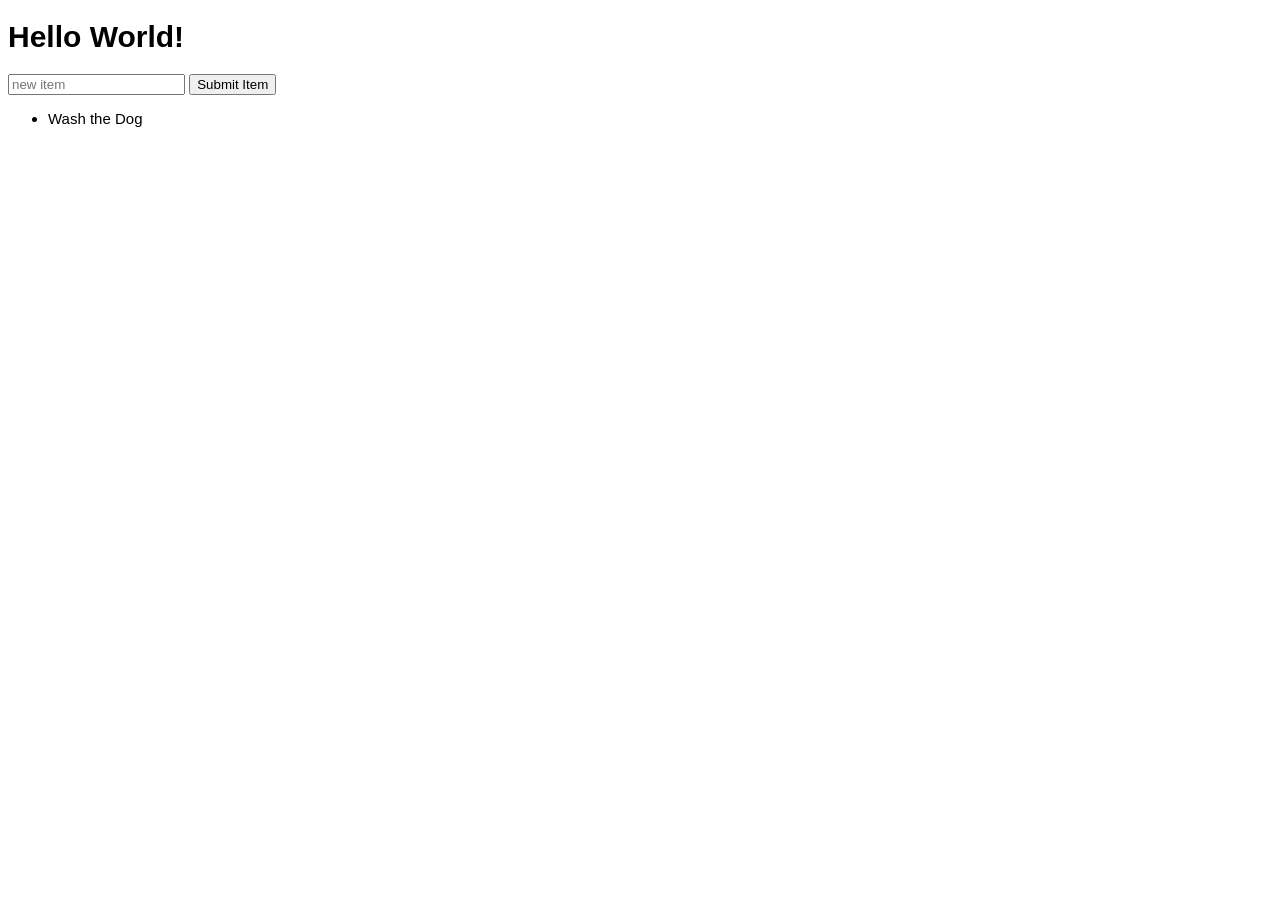
<file: dominator/index.html>
<!DOCTYPE html>
<html>
<head>
    <title></title>
    <link rel="stylesheet" type="text/css" href="styles.css">
    </head>
<body>
<div id="welcomeMessage"><h1>Hello World!</h1></div>
    
<div id="todolist">

<input id='newItemForm' type="text" placeholder="new item">
    <button id="submit">Submit Item</button>    
  <div id="list"><ul id="items"><li>Wash the Dog</li></ul>
      
    
  </div>
    
</div>
    
    
    
    <script src="//cdnjs.cloudflare.com/ajax/libs/jquery/2.1.3/jquery.min.js"></script> </body>
</html>
</file>
<file: dominator/styles.css>
body{
font-family: sans-serif;
    font-size: 15px;
}
</file>
